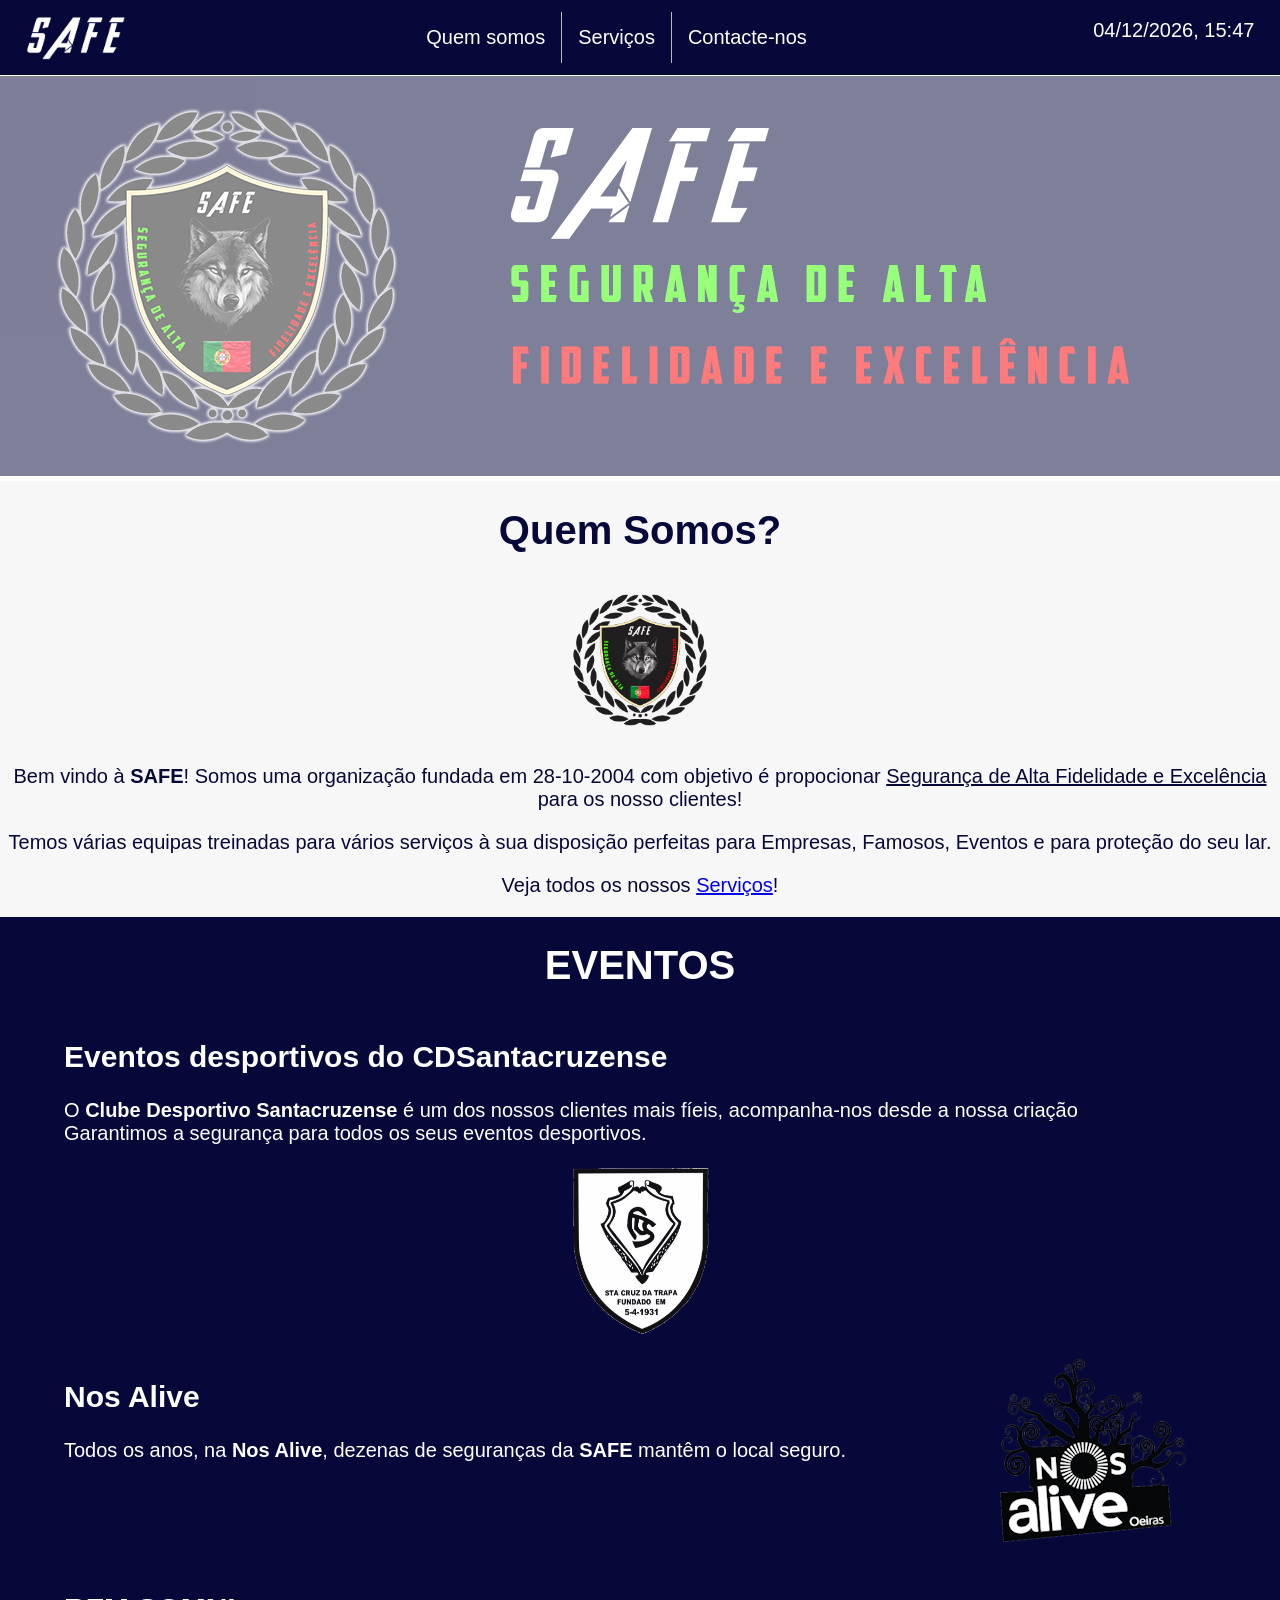
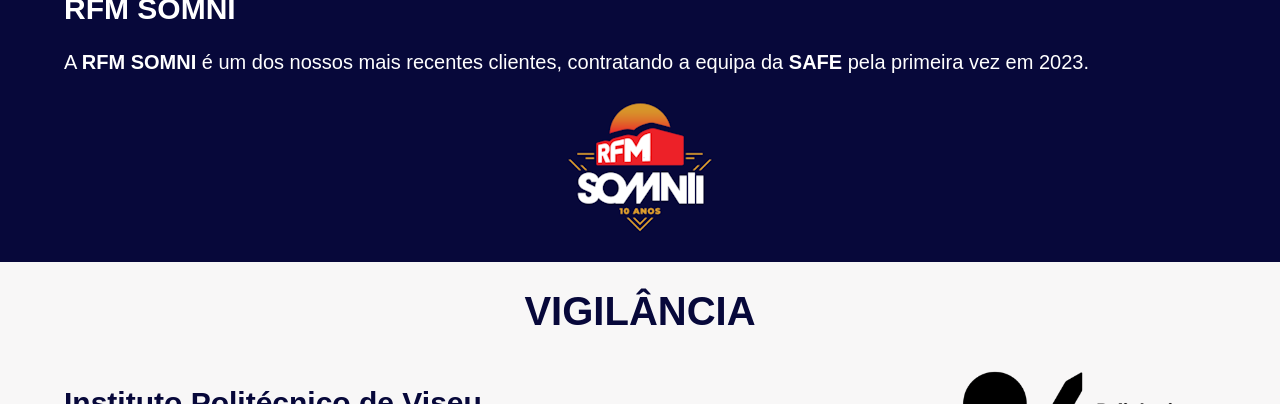
<file: projeto_AI/index.html>
<!DOCTYPE html>
<html lang="en">
<head>
    <meta charset="UTF-8">
    <meta http-equiv="refresh" content="0;url=./código/html/index.html">
    <title>Safe</title>
</head>
<body>
    <p>Esta página será redirecionada imediatamente.</p>
    <p>Se não for redirecionado, <a href="./código/html/index.html">clique aqui</a>.</p>
</body>
</html>
</file>
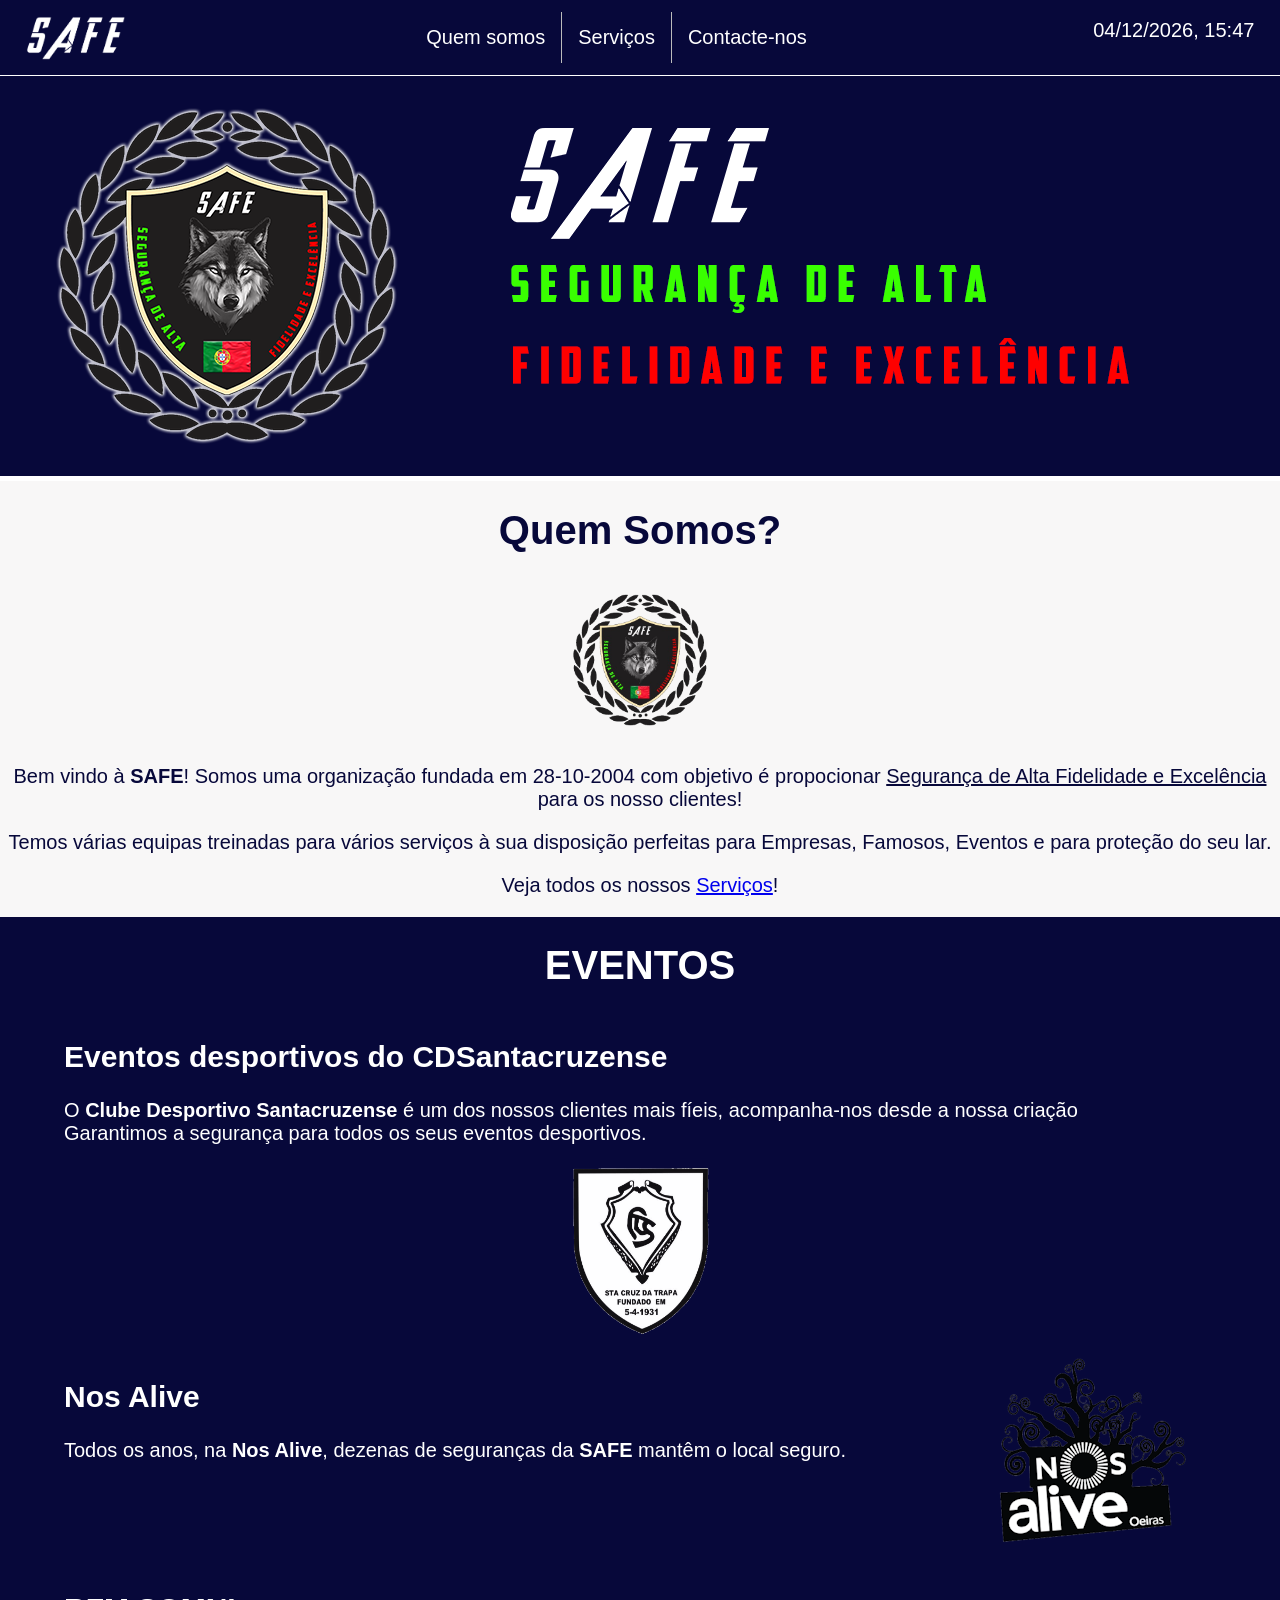
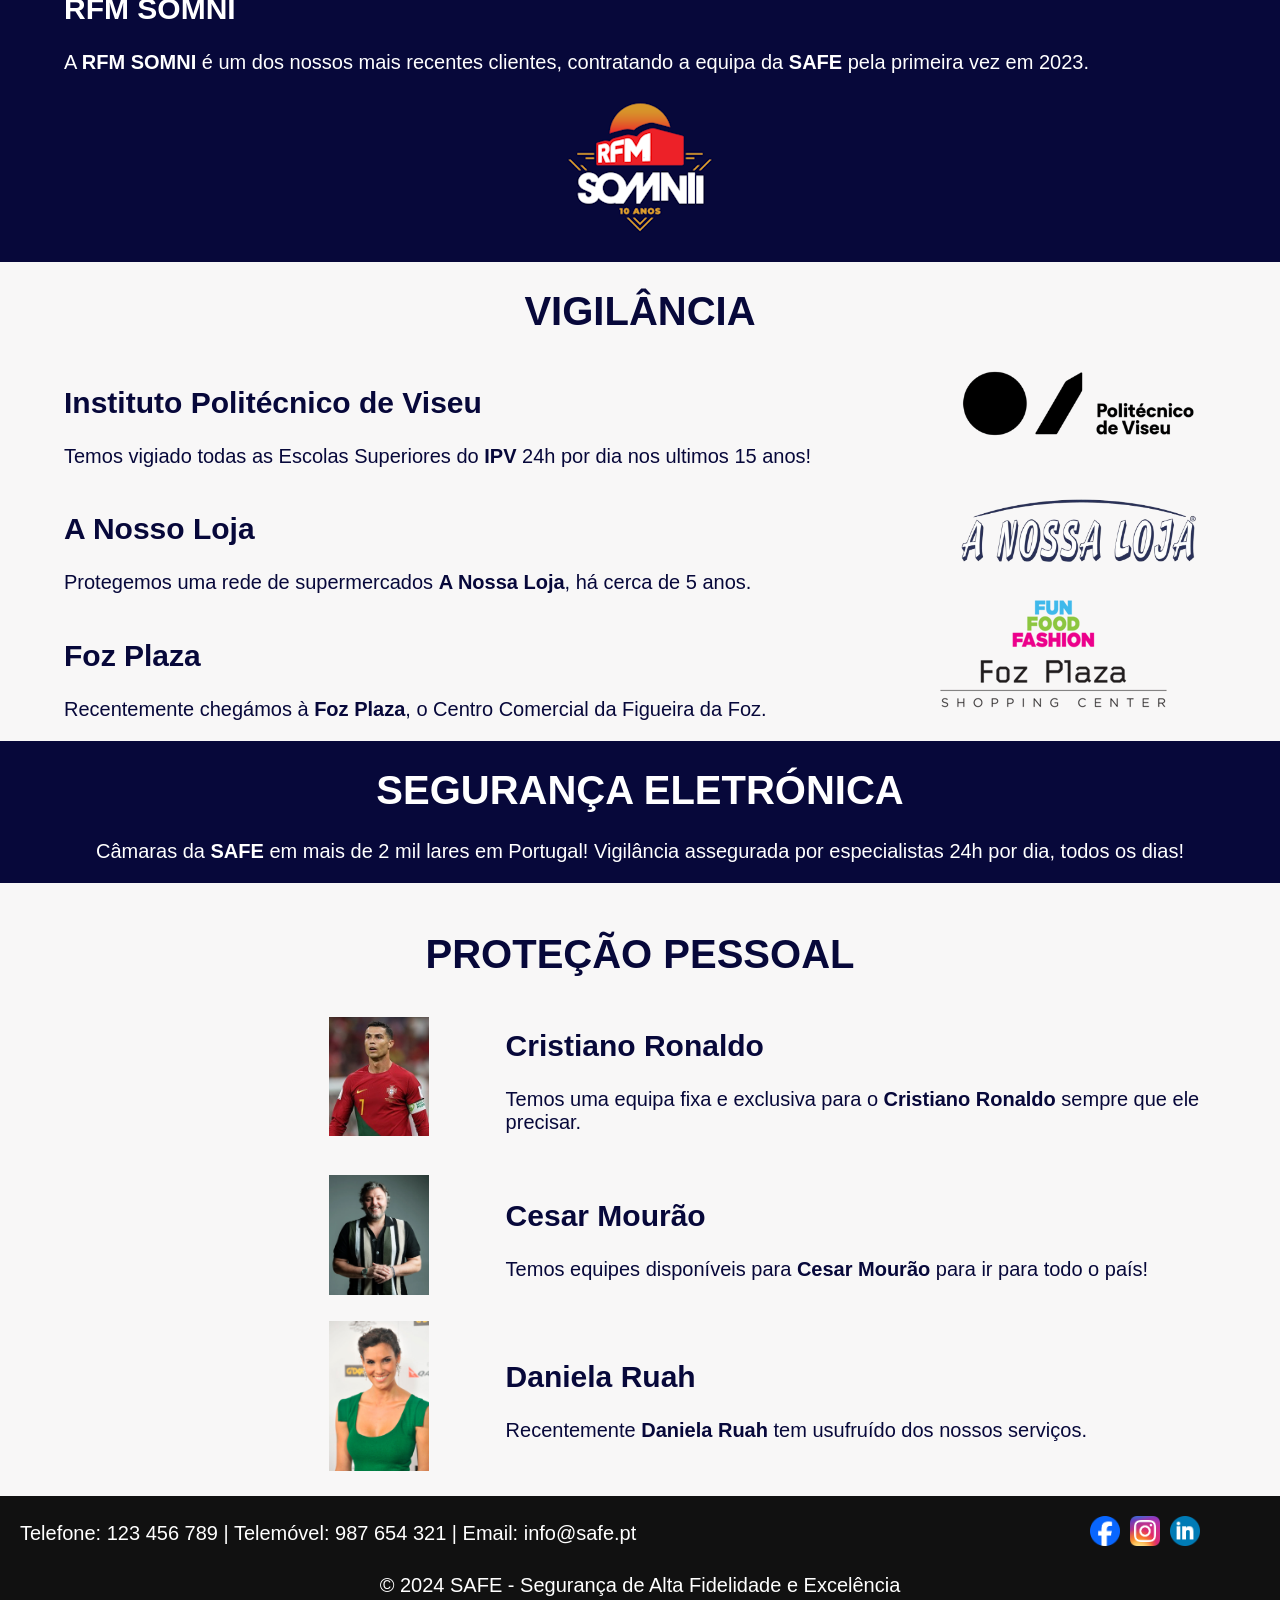
<file: projeto_AI/código/html/index.html>
<!DOCTYPE html>
<html lang="en">
<head>
    <meta charset="UTF-8">
    <meta name="viewport" content="width=device-width, initial-scale=1.0">

    <title>Pagina Inicial</title>
     <!-- Colocar o icon no separador do website(navegadores mais recentes) -->
    <link rel="shortcut icon" href="../images/safe_black.ico" type="image/x-icon">
    <!-- Colocar o icon no separador do website(navegadores antigos) -->
    <link rel="icon" href="../images/safe_black.ico" type="image/ico">

    <!-- css estilos -->
    <link href="../css/style.css" rel="stylesheet" type="text/css">

</head>
<body>

    <div class="header">
        <a href="./index.html">
            <img class="logo" src="../images/safe_white.png">
        </a>
        <div class="menu">
         <ul>
               <li><a href="./index.html">Quem somos</a></li>
              <li><a href="./servicos.html">Serviços</a></li>
               <li><a href="./contactonos.html">Contacte-nos</a></li>
            </ul> 
         </div>
         <div class="menu-m">
            <li class="dropdown">
                <a class="toggleMenu" href="#"><img src="../images/menu.png" alt="" width="30px" height="30px" /> </a>
                <div class="dropdown-content">
                    <a href="./index.html">Quem somos</a>
                    <a href="./servicos.html">Serviços</a>
                    <a href="./contactonos.html">Contacte-nos</a>
                </div>
            </li>
        </div>
        <div id="data-hora" class="data-hora"></div>

    </div>


    <div class="slideshow-container">  
        <div class="mySlides fade">
            <img src="../images/imagemslide1.jpg"> 
        </div>  
        <div class="mySlides fade">
            <img src="../images/imagemslide2.jpg"> 
        </div>  
        <div class="mySlides fade">
            <img src="../images/imagemslide3.jpg"> 
        </div>
    </div>


    <div style="text-align:center">
        <span class="dot"></span> 
        <span class="dot"></span> 
        <span class="dot"></span> 
    </div>

        <div class="container-body-grey"> <!--Apresentação Inicial-->
                 <h1>Quem Somos?</h1>
                 <img src="../images/logo.png" width= 160px>
                 <p>Bem vindo à <span style="font-weight: bold;">SAFE</span>! Somos uma organização fundada em 28-10-2004  com objetivo é propocionar <span style="text-decoration: underline;"> Segurança de Alta Fidelidade e Excelência</span> para os nosso clientes! </p>
                 <p>Temos várias equipas treinadas para vários serviços à sua disposição perfeitas para Empresas, Famosos, Eventos e para proteção do seu lar.</p>
                 <p>Veja todos os nossos <a href="./servicos.html">Serviços</a>!</p>
             </div> 

    

    <div class="container-body-blue"> <!--EVENTOS-->
        <h1>EVENTOS</h1>

        <div style="padding-bottom: 1%;"> <!--Div para Comic Con Portugal-->
            <div class="Empresa"> <!--Div para o texto de Comic Con Portugal-->
                <h2>Eventos desportivos do CDSantacruzense</h2>
                <p>O <span style="font-weight: bold;">Clube Desportivo Santacruzense</span> é um dos nossos clientes mais fíeis, acompanha-nos desde a nossa criação<br>
                Garantimos a segurança para todos os seus eventos desportivos.</p>

            </div>


                <img src="../images/CDSanta.png" alt="Logo Comic Con Portugal" width="140px">

        </div>

        <div style="padding-bottom: 1%;"> <!--Div para Nos Alive-->
            <div class="Empresa"> <!--Div para o texto de Nos Alive -->
                <h2>Nos Alive</h2>
                <p>Todos os anos, na <span style="font-weight: bold;">Nos Alive</span>, dezenas de seguranças da <span style="font-weight: bold;">SAFE</span> mantêm o local seguro.</p>
            </div>


                <img src="../images/logo-nos-alive.png" alt="Logo Comic Con Portugal">
            </div>


        <div style="padding-bottom: 1%;"> <!--Div para RFM SOMNI-->
            <div class="Empresa"> <!--Div para o texto de RFM SOMNI-->
                <h2>RFM SOMNI</h2>
                <p>A <span style="font-weight: bold;">RFM SOMNI</span> é um dos nossos mais recentes clientes, contratando a equipa da <span style="font-weight: bold;">SAFE</span> pela primeira vez em 2023.</p>
            </div>

                <img src="../images/logo-rfm-somni.png" alt="Logo RFM SOMNI">
        </div>

    </div>

    <div class="container-body-grey">
        <h1>VIGILÂNCIA</h1>

        <div style="padding-bottom: 1%;"> <!--Div para IPV-->
            <div class="Empresa"> <!--Div para o texto de IPV-->
                <h2>Instituto Politécnico de Viseu</h2>
                <p>Temos vigiado todas as Escolas Superiores do <span style="font-weight: bold;">IPV</span> 24h por dia nos ultimos 15 anos!</p>
            </div>
                <img src="../images/logo-ipv.png" alt="Logo IPV" width="250px">
        </div>


        <div style="padding-bottom: 1%;"> <!--Div para Foz Plaza-->
            <div class="Empresa"> <!--Div para o texto de Foz Plaza-->
                <h2>A Nosso Loja</h2>
                <p> Protegemos uma rede de supermercados <span style="font-weight: bold;">A Nossa Loja</span>, há cerca de 5 anos.</p>
            </div>                                                                                             

                <img src="../images/anossaloja.png" alt="CDSANTA" width="240px" style="padding-top: 2%;">
        </div>
        
        <div style="padding-bottom: 1%;"> <!--Div para Foz Plaza-->
            <div class="Empresa"> <!--Div para o texto de Foz Plaza-->
                <h2>Foz Plaza</h2>
                <p>Recentemente chegámos à <span style="font-weight: bold;">Foz Plaza</span>, o Centro Comercial da Figueira da Foz.</p>
            </div>

                <img src="../images/logo-foz-plaza.png" alt="Logo Foz Plaza">
        </div>

    </div>
    



    
    <div class="container-body-blue">
        <h1>SEGURANÇA ELETRÓNICA</h1>
        
        <p style="text-align: center;">Câmaras da <span style="font-weight: bold;">SAFE</span> em mais de 2 mil lares em Portugal! Vigilância assegurada por especialistas 24h por dia, todos os dias!</p>
    </div>



    
    <div class="container-body-grey">
        <br>
        <h1>PROTEÇÃO PESSOAL</h1>

        <div class="ppessoal">
            <div class="ppessoal-img">
                <img src="../images/ronaldo.jpg" alt="Cristiano Ronaldo"  width="100px">
            </div>
            <div class="ppessoal-text">
                <h2>Cristiano Ronaldo</h2>
                <p>Temos uma equipa fixa e exclusiva para o <span style="font-weight: bold;">Cristiano Ronaldo</span> sempre que ele precisar.</p>
            </div>
        </div>

        <div class="ppessoal">
            <div class="ppessoal-img">
                <img src="../images/cesarmorao.png" alt="Cesar Mourão"  width="100px">
            </div>
            <div class="ppessoal-text">
                <h2>Cesar Mourão</h2>
                <p>Temos equipes disponíveis para <span style="font-weight: bold;">Cesar Mourão</span> para ir para todo o país!</p>
            </div>
        </div>

        <div class="ppessoal">
            <div class="ppessoal-img">
                <img src="../images/DanielaRuah.jpg" alt="Daniela Ruah" width="100px">
            </div>
            <div class="ppessoal-text">
                <h2>Daniela Ruah</h2>
                <p>Recentemente <span style="font-weight: bold;">Daniela Ruah</span> tem usufruído dos nossos serviços.</p>
            </div>
        </div>



    <!-- Footer -->
    <footer>
        <div class="footer-content">
            <div>
                Telefone: 123 456 789 | Telemóvel: 987 654 321 | Email: info@safe.pt 
            </div>
            <div class="social-icons">
                <a href="https://www.facebook.com/profile.php?id=100004354574799" target="_blank"><img src="../images/facebook-icon.png" alt="Facebook"></a>
                <a href="https://www.instagram.com/mvicenteee/" target="_blank"><img src="../images/Instagram_icon.png" alt="Insta"></a>
                <a href="https://www.linkedin.com/school/instituto-polit%C3%A9cnico-de-viseu/mycompany/" target="_blank"><img src="../images/linkedin.png" alt="LinkedIn"></a>
            </div>
        </div>
        <br>
        <div>
            &copy; 2024 SAFE - Segurança de Alta Fidelidade e Excelência      
        </div>
    </footer>




    <!-- scripts -->
    <script src="../javascript/javascript.js"></script>
    
</body>
</html>
</file>
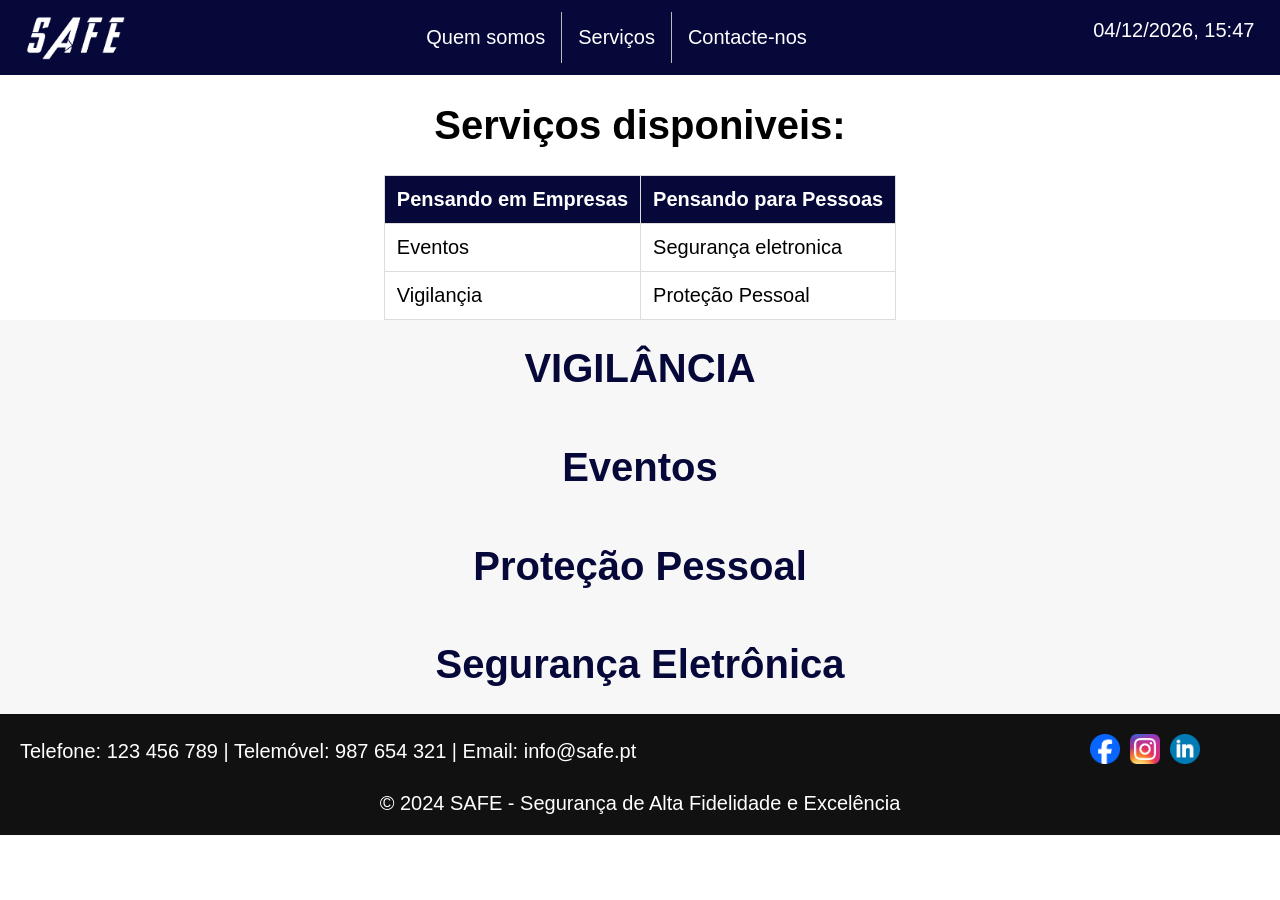
<file: projeto_AI/código/html/servicos.html>
<!DOCTYPE html>
<html lang="en">
<head>
    <meta charset="UTF-8">
    <meta name="viewport" content="width=device-width, initial-scale=1.0">

    <title>Serviços</title>
     <!-- Colocar o icon no separador do website(navegadores mais recentes) -->
    <link rel="shortcut icon" href="../images/safe_black.ico" type="image/x-icon">
    <!-- Colocar o icon no separador do website(navegadores antigos) -->
    <link rel="icon" href="../images/safe_black.ico" type="image/ico">

    <!-- css estilos -->
    <link href="../css/style.css" rel="stylesheet" type="text/css">

</head>
<body>

    <div class="header" >
        <a href="./index.html">
            <img class="logo" src="../images/safe_white.png">
        </a>
        <div class="menu">
         <ul>
               <li><a href="./index.html">Quem somos</a></li>
              <li><a href="./servicos.html">Serviços</a></li>
               <li><a href="./contactonos.html">Contacte-nos</a></li>
            </ul> 
         </div>
         <div class="menu-m">
            <li class="dropdown">
                <a class="toggleMenu" href="#"><img src="../images/menu.png" alt="" width="30px" height="30px" /> </a>
                <div class="dropdown-content">
                    <a href="./index.html">Quem somos</a>
                    <a href="./servicos.html">Serviços</a>
                    <a href="./contactonos.html">Contacte-nos</a>
                </div>
            </li>
        </div>
        <div id="data-hora" class="data-hora"></div>

    </div>

        <h1>Serviços disponiveis:</h1>

        <div class="container-body-table">
             <table>
                  <thead>
                     <tr>
                          <th>Pensando em Empresas</th>
                           <th>Pensando para Pessoas</th>
                     </tr>
                  </thead>
                    <tbody>
                     <tr>
                           <td>Eventos</td>
                            <td>Segurança eletronica</td>
                       </tr>
                     <tr>
                            <td>Vigilançia</td>
                            <td>Proteção Pessoal</td>
                        
                        </tr>
        
                    </tbody>
                </table>
        </div>
    




        <div class="container-body-grey" >
            <h1 onclick="toggleService('vigilancia')">VIGILÂNCIA</h1>
            <div class="container-content" id="vigilancia-content">
                <img src="../images/logo-ipv.png" alt="Logo IPV" width="250px">
                <p>
                    A SAFE providencia segurança e vigilância 24h por dia para
                    estabelecimentos como Escolas, Shoppings, Hospitais e muitos outros! 
                    As nossas equipas de vigilância são testadas semanalmente para garantir 
                    que estão em boas condições para o seu trabalho!
                </p>
                <p>
                    O nosso método inicia-se com a instalação profissional de câmaras de vigilância em locais estratégicos. 
                    Estas câmaras são monitorizadas em tempo real, pelos nossos seguranças.
                </p>
                <p>
                    Além de fornecermos a segurança com câmaras, temos seguranças presentes fisicamente. Estes, dependendo da infraestrutura,
                    podem realizar patrulhas no local, controlar de entradas, etc.
                </p>
            </div>
        </div>
    
        <div class="container-body-grey" >
            <h1 onclick="toggleService('eventos')">Eventos</h1>
            <div class="container-content" id="eventos-content">
                <img src="../images/logo-ipv.png" alt="Logo IPV" width="250px">
                <p>
                    Precisa de segurança no seu evento? A SAFE está aqui para o ajudar! 
                    Temos várias equipas treinadas para atuar com discrição e eficiência na proteção de convidados, 
                    organizadores, bens materiais, e toda a infraestrutura do evento!
                </p>
                <p>
                    A nossa abordagem à segurança de eventos visa garantir um ambiente seguro e livre de preocupações
                     durante qualquer tipo de ocasião. Seja um evento corporativo, um festival vibrante ou uma conferência movimentada, 
                     a nossa equipa especializada assegura não apenas uma presença visível, mas também a implementação estratégica de sistemas de
                      vigilância por vídeo e controlo de acesso. Os nossos agentes altamente treinados são hábeis na prevenção de incidentes e na coordenação 
                      eficaz em situações de emergência. Ao escolher os nossos serviços, está a investir na tranquilidade dos participantes e no sucesso do seu
                       evento, com uma abordagem integrada à segurança.
                </p>
            </div>
        </div>
    
        <div class="container-body-grey" >
            <h1 onclick="toggleService('protecao-pessoal')">Proteção Pessoal</h1>
            <div class="container-content" id="protecao-pessoal-content">
                <img src="../images/logo-ipv.png" alt="Logo IPV" width="250px">
                <p>
                    A SAFE fornece equipas experientes em proteção pessoal para Celebridades, Executivos e outros VIPs e seus 
                    respetivos familiares e amigos. Os nossos seguranças passam por treinos diários para melhorar a sua atenção aos arredores e defesa caso algum ataque aconteça.
                </p>
                <p>
                    A nossa abordagem à segurança pessoal vai além do convencional, visando criar um ambiente onde os clientes se sintam seguros e protegidos em todas as circunstâncias.
                    Cada membro da nossa equipa é cuidadosamente selecionado, treinado e comprometido para com missão de garantir a tranquilidade e a segurança total dos nossos clientes.
                </p>
                <p>
                    Além disso, oferecemos uma abordagem personalizada, adaptando-nos às necessidades específicas de cada cliente. Entendemos que a segurança pessoal não é 
                    apenas uma questão de presença física, mas também exige um entendimento profundo das circunstâncias individuais e dos potenciais riscos envolvidos. 
                    A SAFE trabalha em estreita colaboração com os clientes para desenvolver estratégias de segurança personalizadas, garantindo uma resposta eficaz a qualquer situação.
                </p>
            </div>
        </div>
    
        <div class="container-body-grey" >
            <h1 onclick="toggleService('seguranca-eletronica')">Segurança Eletrônica</h1>
            <div class="container-content" id="seguranca-eletronica-content">
                <img src="../images/logo-ipv.png" alt="Logo IPV" width="250px">
                <p>
                    A SAFE providencia e monitora soluções personalizadas com câmaras, 
                    alarmes e sensores de última geração! O nosso centro de supervisão de 24h garante uma resposta rápida a emergências e uma imobilização seguranças se necessário.
                </p>
                <p>
                    Na SAFE, não nos limitamos à instalação de câmaras,
                    os clientes possuem o controlo da segurança de sua casa.
                    Além disso se nós detetarmos algo de anormal contactaremos o cliente
                    mandaremos uma equipa de segurança e se for realmente necessário 
                    contataremos as autoridades.
                </p>
            </div>
        </div>



    <footer>
        <div class="footer-content">
            <div>
                Telefone: 123 456 789 | Telemóvel: 987 654 321 | Email: info@safe.pt 
            </div>
            <div class="social-icons">
                <a href="https://www.facebook.com/miguel.af.silva" target="_blank"><img src="../images/facebook-icon.png" alt="Facebook"></a>
                <a href="https://www.instagram.com/mvicenteee/" target="_blank"><img src="../images/Instagram_icon.png" alt="Insta"></a>
                <a href="https://www.linkedin.com/school/instituto-polit%C3%A9cnico-de-viseu/mycompany/" target="_blank"><img src="../images/linkedin.png" alt="LinkedIn"></a>
            </div>
        </div>
        <br>
        <div>
            &copy; 2024 SAFE - Segurança de Alta Fidelidade e Excelência      
        </div>
    </footer>



    <!-- scripts -->
    <script src="../javascript/javascript.js"></script>
    
    </body>
    </html>
</file>
<file: projeto_AI/código/css/style.css>
body{
    font-family: 'Segoe UI', Tahoma, Geneva, Verdana, sans-serif;
    font-size: 20px;
    display: flex;
    flex-direction: column;
    margin: 0;
    grid-template-rows: 1fr auto; /* Define duas linhas, a primeira com altura flexível e a segunda com altura automática (footer) */
    min-height: 100vh; /* Garante que o corpo ocupe pelo menos 100% da altura da visualização (viewport) */
    margin: 0;
}


.header{
    background-color: #07083a ;
    color:#ffffff;
    width: 100%;
    display: flex;
    height: 75px ;
    border-bottom: 1px solid white;
}

.header img {
    margin-left: 25%;
    margin-top: 13%;
    max-width: 100px;
}



.data-hora {
    margin-right: 2%;
    margin-top: 1.5%;
}

.menu{
    margin: 0;
    padding: 0;
    display: flex; 
    justify-content: center;
    flex-grow: 1;
    align-items: center; 
    text-align: center;
}
.menu ul{
    list-style-type: none;

}


.menu li {
    float: left;
    border-right: 1px solid #bbb;
}

li:last-child {
    border-right: none; /* Remove a borda à direita do último item */
}

.menu li a {
    display: block;
    color: white;
    text-align: center;
    padding: 14px 16px;
    text-decoration: none;
}

.menu li a:hover {
    background-color: #ffffff;
    color: #07083a ;
}







.container-body{
    text-align: center;
    align-items: center; 
    background: #ffffff;
    width: 95%;
    margin-left: 2.5%;
    flex: 1; /* Faz com que o conteúdo preencha o espaço restante na altura */
    display: inline-block;
}




.container-body-table {
    text-align: center;
    align-items: center;
    width: 95%;
    margin-left: 2.5%;
    display: flex;
    justify-content: center; /* Center the content horizontally */
    align-items: center; /* Center the content vertically */
}



h1{
    text-align: center;
}

.Apresentacao{
    float: left; 
    padding-right: 2%;
    padding-bottom: 1%;
}

.Empresa{
    float: left;
    text-align: left;
    margin-left: 5%;
    padding-right: 5%;
}

.container-body-blue{
    text-align: left;
    text-align: center;
    align-items: center; 
    background-color: #07083a;
    color: white;
}

.container-body-grey{
    align-items: center; 
    text-align: center;
    background-color: #f8f7f7;
    color: #07083a;
    cursor: pointer;
}

.ppessoal {
    display: flex;
    width: 100%;
    justify-content: space-between; /* Distribui espaço igual entre os elementos */
    align-items: center;
    margin-bottom: 20px;
}

.ppessoal-text {
    text-align: left;
    margin-left: 5%;
    padding-right: 5%;
    width: 60%; /* Ajuste a largura conforme necessário */
}

.ppessoal-img {
    text-align: right;
    margin-left: 15%;
    padding-right: 1%;
    width: 20%; /* Ajuste a largura conforme necessário */
}




/* Slideshow container */
.slideshow-container {
  width: 100%;
  height: auto;
  position: relative;
  margin: auto;
}

.slideshow-container img {
    width: 100%;
    height: auto;
}


.active {
  background-color: #717171;
}

/* Fading animation */
.fade {
  animation-name: fade;
  animation-duration: 1.5s;
}

@keyframes fade {
  from {opacity: .4} 
  to {opacity: 1}
}

/* On smaller screens, decrease text size */
@media only screen and (max-width: 300px) {
  .text {font-size: 11px}
}



.my-form {
    max-width: 400px;
    margin: 0 auto;
}

label {
    display: block;
    margin-bottom: 8px;
}

select,
input,
textarea {
    width: 100%;
    padding: 8px;
    margin-bottom: 16px;
    border: 1px solid #ccc;
    border-radius: 4px;
    box-sizing: border-box;
    resize: none;
}


.file-upload-container {
    display: flex;
    align-items: center;
    margin-bottom: 16px;
}

.file-upload-container label {
    flex: 1;
    margin-right: 16px;
}


.remove-curr-icon img {
    width: 20px; /* Altere o tamanho da imagem conforme necessário */
    height: 20px;
    cursor: pointer;
}


.btn {
    background-color: #07083a;
    color: white;
    padding: 10px 15px;
    border: none;
    border-radius: 4px;
    cursor: pointer;
}

.btn:hover {
    background-color: #ffffff;
    border: 1px solid #07083a; /* Adicione uma borda ao passar o mouse */
    color: #07083a;
}

.warning-message {
    color: #ff0000;
    margin-bottom: 16px;
}




/* fotter */


footer {
    background-color: #111111;
    color: #ffffff;
    padding: 20px; 
    text-align: center;
}



.footer-content {
    display: flex;
    justify-content: space-between;
    align-items: center;
}

.social-icons {
    margin-right: 60px;
    display: flex;
    gap: 10px;
}

.social-icons img {
    max-width: 30px;
    height: auto;
}




.menu-m{
    display: none;
}


.menu-m{
    display: none;
}




/* Estilo para telas pequenas */
@media only screen and (max-width: 900px) {
    .menu {
        display: none;
    }

    .menu-m {
        float: left;
        list-style-type: none;
        margin: 0;
        padding: 0;
        display: flex;
        justify-content: center;
        align-items: center;
        flex-grow: 1;
        position: relative; /* Add position relative for proper dropdown positioning */
    }

    .menu-m .toggleMenu {
        cursor: pointer;
        margin-top: 15px; 
    }

    .menu-m .dropdown-content {
        display: none;
        position: absolute;
        background-color: #07083a;
        box-shadow: 0 8px 16px rgba(0, 0, 0, 0.2);
        z-index: 1;
        width: 80%; /* Adjust the width as needed */
        text-align: center;
        left: 50%; /* Center the dropdown horizontally */
        transform: translateX(-50%); /* Center the dropdown horizontally */
        top: 100%; /* Position below the toggle button */
    }

    .menu-m .dropdown-content a {
        color: white;
        padding: 14px 16px;
        text-decoration: none;
        display: block;
    }

    .menu-m .dropdown-content a:hover {
        background-color: #ffffff;
        color: #07083a;
    }

    .menu-m .dropdown:hover .dropdown-content {
        display: block;
    }

    .data-hora {
        font-size: 14px; /* Ajuste o tamanho conforme necessário */
        margin-right: 5px; /* Ajuste a margem conforme necessário */
        margin-top: 36px; /* Ajuste a margem conforme necessário */
    }

    .header img {
        max-width: 80px; /* Ajuste o tamanho conforme necessário */
        margin-left: 10px; /* Ajuste a margem conforme necessário */
        margin-top: 18px; /* Ajuste a margem conforme necessário */
    }


    .ppessoal-text {
        text-align: left;
        width: 50%; /* Ajuste a largura conforme necessário */
    }
    
    .ppessoal-img {
        text-align: left;
        width: 20%; /* Ajuste a largura conforme necessário */
    }
    
    .social-icons {
        margin-right: 3px;
    }
    

    .footer {
        position: relative; /* Adicione essa propriedade */
    }

    .footer-content {
        margin-top: 10px; /* Adicione margem superior para espaçamento */
    }
}


table {
    border-collapse: collapse;

}

th, td {
    border: 1px solid #ddd;
    padding: 12px;
    text-align: left;
    width: auto;
}

th {
    background-color: #07083a;
    color: white;
    font-weight: bold;
}




.container-content {
    display: none;
}

.container-content.show {
    display: contents;
}
</file>
